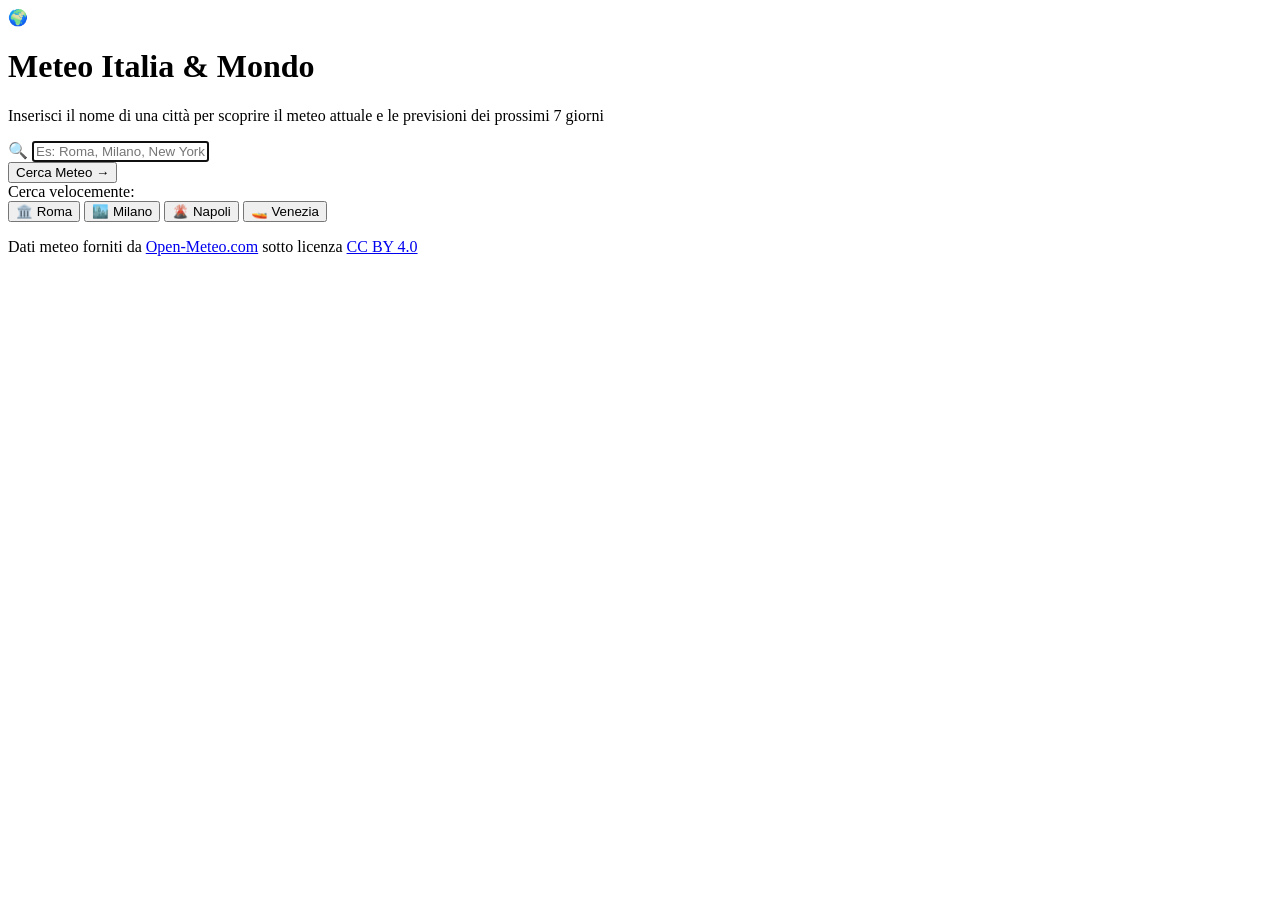
<file: src/main/resources/templates/index.html>
<!DOCTYPE html>
<html xmlns:th="http://www.thymeleaf.org" lang="it">
<head>
    <meta charset="UTF-8">
    <meta name="viewport" content="width=device-width, initial-scale=1.0">
    <title th:text="${title}">Meteo</title>
    <link rel="stylesheet" th:href="@{/css/style.css}">
    <link rel="preconnect" href="https://fonts.googleapis.com">
    <link href="https://fonts.googleapis.com/css2?family=Inter:wght@300;400;500;600;700&display=swap" rel="stylesheet">
</head>
<body class="bg-default home-page">

    <div class="container home-container">
        <div class="hero-card">
            <div class="hero-icon">🌍</div>
            <h1 class="hero-title">Meteo Italia &amp; Mondo</h1>
            <p class="hero-subtitle">Inserisci il nome di una città per scoprire il meteo attuale e le previsioni dei prossimi 7 giorni</p>

            <!-- Error message -->
            <div th:if="${error}" class="alert alert-error" th:text="${error}"></div>

            <!-- Search form -->
            <form action="/weather" method="get" class="search-form" id="weatherForm" autocomplete="off">
                <div class="search-wrapper">
                    <div class="search-input-group">
                        <span class="search-icon">🔍</span>
                        <input
                            type="text"
                            id="cityInput"
                            name="city"
                            placeholder="Es: Roma, Milano, New York..."
                            class="search-input"
                            required
                            minlength="2"
                            autofocus
                        />
                        <input type="hidden" id="latInput" name="lat"/>
                        <input type="hidden" id="lonInput" name="lon"/>
                    </div>
                    <div id="autocomplete-list" class="autocomplete-list" role="listbox" aria-label="Suggerimenti città"></div>
                </div>
                <button type="submit" class="btn-search">
                    <span>Cerca Meteo</span>
                    <span class="btn-arrow">→</span>
                </button>
            </form>

            <div class="quick-cities">
                <span class="quick-label">Cerca velocemente:</span>
                <div class="quick-buttons">
                    <button class="quick-btn" onclick="quickSearch('Roma')">🏛️ Roma</button>
                    <button class="quick-btn" onclick="quickSearch('Milano')">🏙️ Milano</button>
                    <button class="quick-btn" onclick="quickSearch('Napoli')">🌋 Napoli</button>
                    <button class="quick-btn" onclick="quickSearch('Venezia')">🚤 Venezia</button>
                </div>
            </div>
        </div>
    </div>

    <p class="attribution">Dati meteo forniti da <a href="https://open-meteo.com" target="_blank" rel="noopener">Open-Meteo.com</a> sotto licenza <a href="https://creativecommons.org/licenses/by/4.0/" target="_blank" rel="noopener">CC BY 4.0</a></p>

    <script>
        const cityInput = document.getElementById('cityInput');
        const latInput = document.getElementById('latInput');
        const lonInput = document.getElementById('lonInput');
        const autocompleteList = document.getElementById('autocomplete-list');
        let debounceTimer = null;
        let selectedIndex = -1;
        let suggestions = [];

        function quickSearch(city) {
            cityInput.value = city;
            latInput.value = '';
            lonInput.value = '';
            document.getElementById('weatherForm').submit();
        }

        cityInput.addEventListener('input', function() {
            const query = this.value.trim();
            latInput.value = '';
            lonInput.value = '';

            clearTimeout(debounceTimer);
            if (query.length < 2) {
                closeAutocomplete();
                return;
            }
            debounceTimer = setTimeout(() => fetchCities(query), 300);
        });

        cityInput.addEventListener('keydown', function(e) {
            const items = autocompleteList.querySelectorAll('.autocomplete-item');
            if (e.key === 'ArrowDown') {
                e.preventDefault();
                selectedIndex = Math.min(selectedIndex + 1, items.length - 1);
                updateSelection(items);
            } else if (e.key === 'ArrowUp') {
                e.preventDefault();
                selectedIndex = Math.max(selectedIndex - 1, -1);
                updateSelection(items);
            } else if (e.key === 'Enter' && selectedIndex >= 0 && items.length > 0) {
                e.preventDefault();
                items[selectedIndex].click();
            } else if (e.key === 'Escape') {
                closeAutocomplete();
            }
        });

        function updateSelection(items) {
            items.forEach((item, i) => {
                item.classList.toggle('selected', i === selectedIndex);
            });
            if (selectedIndex >= 0 && items[selectedIndex]) {
                const s = suggestions[selectedIndex];
                cityInput.value = s.name;
                latInput.value = s.lat;
                lonInput.value = s.lon;
            }
        }

        async function fetchCities(query) {
            try {
                const response = await fetch(`/api/cities?q=${encodeURIComponent(query)}`);
                suggestions = await response.json();
                renderAutocomplete(suggestions);
            } catch (err) {
                closeAutocomplete();
            }
        }

        function renderAutocomplete(cities) {
            selectedIndex = -1;
            autocompleteList.innerHTML = '';

            if (!cities || cities.length === 0) {
                closeAutocomplete();
                return;
            }

            cities.forEach((city, index) => {
                const item = document.createElement('div');
                item.className = 'autocomplete-item';
                item.setAttribute('role', 'option');
                item.innerHTML = `
                    <span class="ac-flag">${getFlagEmoji(city.countryCode)}</span>
                    <div class="ac-text">
                        <span class="ac-name">${city.name}</span>
                        <span class="ac-sub">${city.displayName !== city.name ? city.displayName.replace(city.name + ', ', '') : ''}</span>
                    </div>
                    <span class="ac-coords">${city.lat.toFixed(2)}°, ${city.lon.toFixed(2)}°</span>
                `;
                item.addEventListener('click', () => {
                    cityInput.value = city.name;
                    latInput.value = city.lat;
                    lonInput.value = city.lon;
                    closeAutocomplete();
                    document.getElementById('weatherForm').submit();
                });
                autocompleteList.appendChild(item);
            });

            autocompleteList.classList.add('open');
        }

        function closeAutocomplete() {
            autocompleteList.innerHTML = '';
            autocompleteList.classList.remove('open');
            selectedIndex = -1;
        }

        function getFlagEmoji(countryCode) {
            if (!countryCode || countryCode.length !== 2) return '🌐';
            const codePoints = [...countryCode.toUpperCase()].map(c => 0x1F1E6 + c.charCodeAt(0) - 65);
            return String.fromCodePoint(...codePoints);
        }

        document.addEventListener('click', function(e) {
            if (!e.target.closest('.search-wrapper')) {
                closeAutocomplete();
            }
        });
    </script>
</body>
</html>
</file>
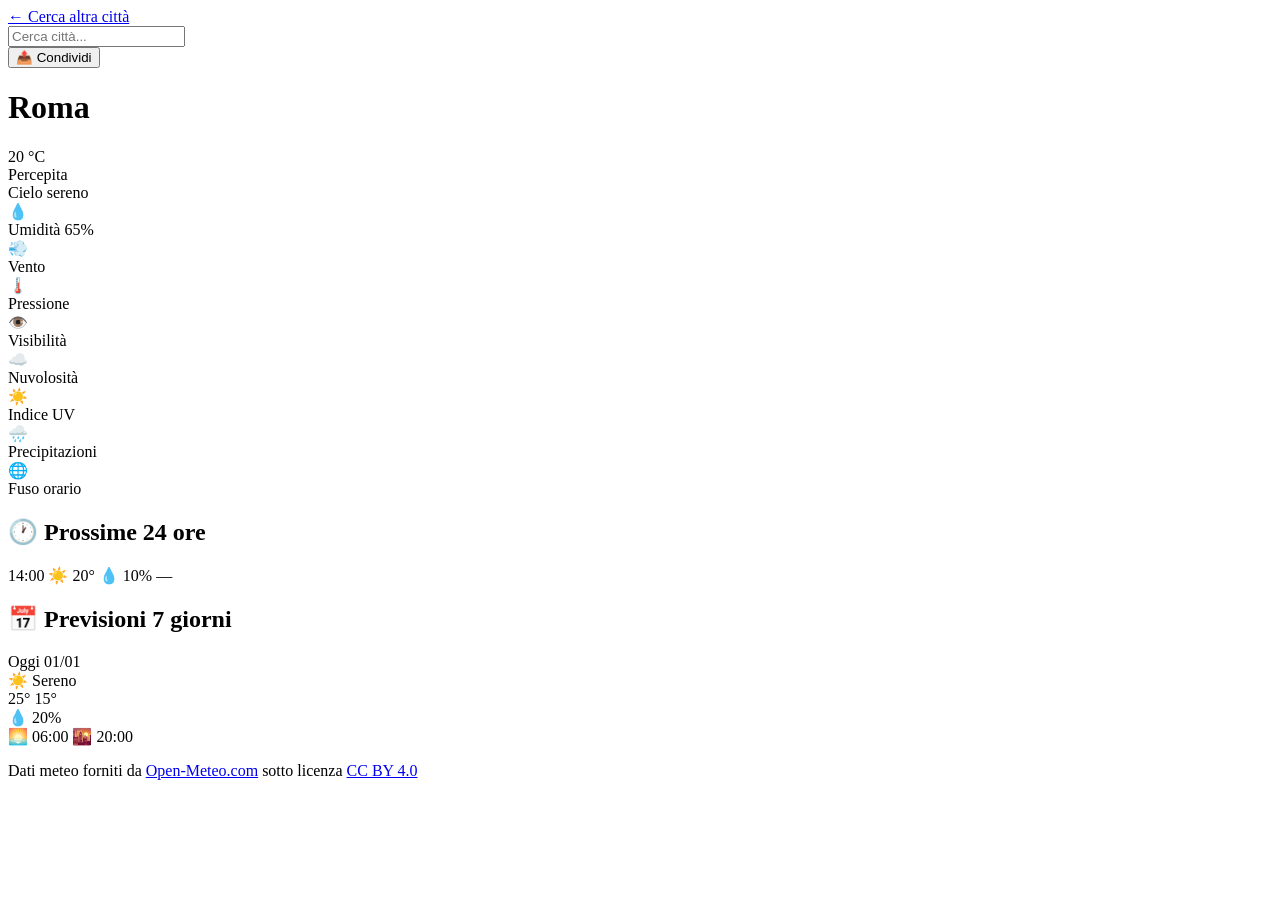
<file: src/main/resources/templates/weather.html>
<!DOCTYPE html>
<html xmlns:th="http://www.thymeleaf.org" lang="it">
<head>
    <meta charset="UTF-8">
    <meta name="viewport" content="width=device-width, initial-scale=1.0">
    <title th:text="${title}">Meteo</title>
    <link rel="stylesheet" th:href="@{/css/style.css}">
    <link rel="preconnect" href="https://fonts.googleapis.com">
    <link href="https://fonts.googleapis.com/css2?family=Inter:wght@300;400;500;600;700&display=swap" rel="stylesheet">
</head>
<body th:class="'weather-page ' + ${weather.current.backgroundClass}">

    <!-- Top Nav -->
    <nav class="top-nav">
        <a href="/" class="nav-back">← Cerca altra città</a>
        <div class="nav-search-mini" autocomplete="off">
            <input type="text" id="miniCityInput" placeholder="Cerca città..." class="mini-input"/>
            <input type="hidden" id="miniLat"/>
            <input type="hidden" id="miniLon"/>
            <div id="mini-autocomplete" class="autocomplete-list mini-autocomplete"></div>
        </div>
        <div class="share-wrapper" id="shareWrapper">
            <button id="shareBtn" class="btn-share" onclick="toggleShareMenu()">📤 Condividi</button>
            <div id="shareMenu" class="share-menu" style="display:none">
                <button class="share-option" onclick="shareLink()">🔗 Copia link</button>
                <button class="share-option" onclick="shareEmail()">✉️ Invia via email</button>
                <button class="share-option" onclick="shareText()">📋 Copia testo meteo</button>
            </div>
        </div>
    </nav>

    <div class="weather-container">

        <!-- Current Weather Card -->
        <div class="current-card">
            <div class="current-header">
                <div class="city-info">
                    <h1 class="city-name" th:text="${weather.cityDisplayName}">Roma</h1>
                    <div class="city-meta">
                        <span th:text="'📍 ' + ${weather.latitude} + '°, ' + ${weather.longitude} + '°'"></span>
                        <span th:if="${weather.elevation != null}" th:text="'⛰️ ' + ${weather.elevation} + 'm'"></span>
                        <span id="card-time-info" th:text="'🕐 Aggiornato: ' + ${weather.current.time}"></span>
                    </div>
                </div>
                <div id="card-weather-icon" class="weather-icon-large" th:text="${weather.current.weatherIcon}"></div>
            </div>

            <div class="temp-section">
                <div class="temp-main">
                    <span id="card-temp-value" class="temp-value" th:text="${weather.current.temperature}">20</span>
                    <span id="card-temp-unit" class="temp-unit">°C</span>
                </div>
                <div id="card-feels" class="temp-feels">
                    <span>Percepita </span>
                    <span th:text="${weather.current.feelsLike} + '°C'"></span>
                </div>
                <div id="card-weather-desc" class="weather-desc" th:text="${weather.current.weatherDescription}">Cielo sereno</div>
            </div>

            <!-- Weather Details Grid -->
            <div id="card-details" class="details-grid">
                <div class="detail-item">
                    <span class="detail-icon">💧</span>
                    <div class="detail-info">
                        <span class="detail-label">Umidità</span>
                        <span class="detail-value" th:text="${weather.current.humidity} + '%'">65%</span>
                    </div>
                </div>
                <div class="detail-item">
                    <span class="detail-icon">💨</span>
                    <div class="detail-info">
                        <span class="detail-label">Vento</span>
                        <span class="detail-value"
                            th:text="${weather.current.windSpeed} + ' km/h ' + ${weather.current.windDirectionLabel}">
                        </span>
                    </div>
                </div>
                <div class="detail-item">
                    <span class="detail-icon">🌡️</span>
                    <div class="detail-info">
                        <span class="detail-label">Pressione</span>
                        <span class="detail-value" th:text="${weather.current.pressure} + ' hPa'"></span>
                    </div>
                </div>
                <div class="detail-item">
                    <span class="detail-icon">👁️</span>
                    <div class="detail-info">
                        <span class="detail-label">Visibilità</span>
                        <span class="detail-value" th:text="${weather.current.visibilityKm} + ' km'"></span>
                    </div>
                </div>
                <div class="detail-item">
                    <span class="detail-icon">☁️</span>
                    <div class="detail-info">
                        <span class="detail-label">Nuvolosità</span>
                        <span class="detail-value" th:text="${weather.current.cloudCover} + '%'"></span>
                    </div>
                </div>
                <div class="detail-item">
                    <span class="detail-icon">☀️</span>
                    <div class="detail-info">
                        <span class="detail-label">Indice UV</span>
                        <span class="detail-value" th:text="${weather.current.uvIndex}"></span>
                    </div>
                </div>
                <div class="detail-item" th:if="${weather.current.precipitation != null}">
                    <span class="detail-icon">🌧️</span>
                    <div class="detail-info">
                        <span class="detail-label">Precipitazioni</span>
                        <span class="detail-value" th:text="${weather.current.precipitation} + ' mm'"></span>
                    </div>
                </div>
                <div class="detail-item">
                    <span class="detail-icon">🌐</span>
                    <div class="detail-info">
                        <span class="detail-label">Fuso orario</span>
                        <span class="detail-value" th:text="${weather.timezone}"></span>
                    </div>
                </div>
            </div>
        </div>

        <!-- Hourly Forecast -->
        <div id="hourly-section" class="section-card"
             th:if="${weather.allHourlySlots != null and not #lists.isEmpty(weather.allHourlySlots)}">
            <h2 id="hourly-title" class="section-title">🕐 Prossime 24 ore</h2>
            <div class="hourly-scroll" id="hourly-scroll">
                <div id="hourly-track" class="hourly-track">
                    <div th:each="slot : ${weather.nextHours}" class="hourly-item">
                        <span class="hourly-time" th:text="${slot.displayTime}">14:00</span>
                        <span class="hourly-icon" th:text="${slot.weatherIcon}">☀️</span>
                        <span class="hourly-temp" th:text="${slot.temperature} + '°'">20°</span>
                        <span class="hourly-rain" th:if="${slot.precipitationProbability != null}"
                              th:text="'💧 ' + ${slot.precipitationProbability} + '%'">💧 10%</span>
                        <span class="hourly-rain" th:unless="${slot.precipitationProbability != null}">—</span>
                    </div>
                </div>
            </div>
        </div>

        <!-- 7-Day Forecast -->
        <div class="section-card" th:if="${not #lists.isEmpty(weather.dailyForecasts)}">
            <div class="section-title-row">
                <h2 class="section-title">📅 Previsioni 7 giorni</h2>
                <button id="returnTodayBtn" class="btn-return-today" style="display:none" onclick="selectToday()">← Torna ad oggi</button>
            </div>
            <div class="daily-list">
                <div th:each="day, iter : ${weather.dailyForecasts}"
                     th:attr="data-index=${iter.index}"
                     th:class="'daily-item selectable-day' + (${day.today} ? ' today' : '')">
                    <div class="daily-day">
                        <span class="day-name" th:text="${day.dayName}">Oggi</span>
                        <span class="day-date" th:text="${day.date}">01/01</span>
                    </div>
                    <div class="daily-weather">
                        <span class="daily-icon" th:text="${day.weatherIcon}">☀️</span>
                        <span class="daily-desc" th:text="${day.weatherDescription}">Sereno</span>
                    </div>
                    <div class="daily-temps">
                        <span class="temp-max" th:text="${day.tempMax} + '°'">25°</span>
                        <span class="temp-bar-wrapper">
                            <span class="temp-bar"></span>
                        </span>
                        <span class="temp-min" th:text="${day.tempMin} + '°'">15°</span>
                    </div>
                    <div class="daily-extra">
                        <span class="daily-rain"
                              th:if="${day.precipitationProbability != null}"
                              th:text="'💧 ' + ${day.precipitationProbability} + '%'">💧 20%</span>
                        <span class="daily-wind"
                              th:text="'💨 ' + ${day.windSpeedMax} + ' km/h'"></span>
                    </div>
                    <div class="daily-sun">
                        <span th:text="'🌅 ' + ${day.sunrise}">🌅 06:00</span>
                        <span th:text="'🌇 ' + ${day.sunset}">🌇 20:00</span>
                    </div>
                </div>
            </div>
        </div>

    </div><!-- /weather-container -->

    <p class="attribution">Dati meteo forniti da <a href="https://open-meteo.com" target="_blank" rel="noopener">Open-Meteo.com</a> sotto licenza <a href="https://creativecommons.org/licenses/by/4.0/" target="_blank" rel="noopener">CC BY 4.0</a></p>

    <script th:inline="javascript">
        // Dati dal server (serializzati da Thymeleaf tramite Jackson)
        const WEATHER = {
            city:      /*[[${weather.cityDisplayName}]]*/ '',
            timezone:  /*[[${weather.timezone}]]*/ '',
            current:   /*[[${weather.current}]]*/ {},
            daily:     /*[[${weather.dailyForecasts}]]*/ [],
            allHourly: /*[[${weather.allHourlySlots}]]*/ [],
            nextHours: /*[[${weather.nextHours}]]*/ []
        };

        // =====================================================
        // MINI SEARCH IN NAVBAR
        // =====================================================
        const miniInput = document.getElementById('miniCityInput');
        const miniLat   = document.getElementById('miniLat');
        const miniLon   = document.getElementById('miniLon');
        const miniAc    = document.getElementById('mini-autocomplete');
        let miniTimer = null, miniSuggestions = [], miniIdx = -1;

        miniInput.addEventListener('input', function() {
            const q = this.value.trim();
            miniLat.value = ''; miniLon.value = '';
            clearTimeout(miniTimer);
            if (q.length < 2) { closeMini(); return; }
            miniTimer = setTimeout(() => fetchMini(q), 300);
        });

        miniInput.addEventListener('keydown', function(e) {
            const items = miniAc.querySelectorAll('.autocomplete-item');
            if (e.key === 'ArrowDown') { e.preventDefault(); miniIdx = Math.min(miniIdx + 1, items.length - 1); updateMiniSel(items); }
            else if (e.key === 'ArrowUp') { e.preventDefault(); miniIdx = Math.max(miniIdx - 1, -1); updateMiniSel(items); }
            else if (e.key === 'Enter') {
                if (miniIdx >= 0 && items.length > 0) { e.preventDefault(); items[miniIdx].click(); }
                else if (miniInput.value.trim().length >= 2) {
                    window.location.href = '/weather?city=' + encodeURIComponent(miniInput.value.trim());
                }
            } else if (e.key === 'Escape') { closeMini(); }
        });

        function updateMiniSel(items) {
            items.forEach((item, i) => item.classList.toggle('selected', i === miniIdx));
            if (miniIdx >= 0 && miniSuggestions[miniIdx]) {
                const s = miniSuggestions[miniIdx];
                miniInput.value = s.name; miniLat.value = s.lat; miniLon.value = s.lon;
            }
        }

        async function fetchMini(q) {
            try {
                const r = await fetch(`/api/cities?q=${encodeURIComponent(q)}`);
                miniSuggestions = await r.json();
                renderMini(miniSuggestions);
            } catch(e) { closeMini(); }
        }

        function renderMini(cities) {
            miniIdx = -1; miniAc.innerHTML = '';
            if (!cities || cities.length === 0) { closeMini(); return; }
            cities.forEach((city) => {
                const item = document.createElement('div');
                item.className = 'autocomplete-item';
                item.innerHTML = `<span class="ac-flag">${getFlagEmoji(city.countryCode)}</span>
                    <div class="ac-text"><span class="ac-name">${city.name}</span>
                    <span class="ac-sub">${city.displayName !== city.name ? city.displayName.replace(city.name + ', ', '') : ''}</span></div>`;
                item.addEventListener('click', () => {
                    closeMini();
                    window.location.href = `/weather?city=${encodeURIComponent(city.name)}&lat=${city.lat}&lon=${city.lon}`;
                });
                miniAc.appendChild(item);
            });
            miniAc.classList.add('open');
        }

        function closeMini() { miniAc.innerHTML = ''; miniAc.classList.remove('open'); miniIdx = -1; }

        function getFlagEmoji(cc) {
            if (!cc || cc.length !== 2) return '🌐';
            return String.fromCodePoint(...[...cc.toUpperCase()].map(c => 0x1F1E6 + c.charCodeAt(0) - 65));
        }

        document.addEventListener('click', function(e) {
            if (!e.target.closest('.nav-search-mini')) closeMini();
        });

        // Drag-to-scroll per la sezione oraria
        const hourlyScroll = document.querySelector('.hourly-scroll');
        if (hourlyScroll) {
            let isDragging = false, startX, scrollLeft;
            hourlyScroll.addEventListener('mousedown', (e) => {
                isDragging = true; hourlyScroll.classList.add('dragging');
                startX = e.pageX - hourlyScroll.offsetLeft; scrollLeft = hourlyScroll.scrollLeft;
            });
            document.addEventListener('mouseup', () => { isDragging = false; hourlyScroll.classList.remove('dragging'); });
            document.addEventListener('mousemove', (e) => {
                if (!isDragging) return;
                e.preventDefault();
                hourlyScroll.scrollLeft = scrollLeft - (e.pageX - hourlyScroll.offsetLeft - startX) * 1.5;
            });
        }

        // =====================================================
        // NAVIGAZIONE GIORNI
        // =====================================================
        document.querySelectorAll('.selectable-day').forEach(item => {
            item.addEventListener('click', () => selectDay(parseInt(item.getAttribute('data-index'))));
        });

        function selectDay(idx) {
            const day = WEATHER.daily[idx];
            if (!day) return;

            if (day.today) { selectToday(); return; }

            // Evidenzia il giorno selezionato
            document.querySelectorAll('.selectable-day').forEach(el => el.classList.remove('selected'));
            document.querySelectorAll('.selectable-day')[idx].classList.add('selected');

            document.getElementById('returnTodayBtn').style.display = '';

            // Aggiorna header card
            document.getElementById('card-time-info').textContent = '📅 ' + day.dayName + ' · ' + day.date;
            document.getElementById('card-weather-icon').textContent = day.weatherIcon;

            // Temperatura: max / min
            document.getElementById('card-temp-value').textContent = day.tempMax;
            document.getElementById('card-temp-unit').textContent = '°C';
            document.getElementById('card-feels').innerHTML = '<span>Min </span><span>' + day.tempMin + '°C</span>';
            document.getElementById('card-weather-desc').textContent = day.weatherDescription;

            updateDetailsForDay(day);
            updateHourlyForDay(day.isoDate, day.dayName);
        }

        function selectToday() {
            const c = WEATHER.current;
            document.querySelectorAll('.selectable-day').forEach(el => el.classList.remove('selected'));
            document.getElementById('returnTodayBtn').style.display = 'none';

            document.getElementById('card-time-info').textContent = '🕐 Aggiornato: ' + c.time;
            document.getElementById('card-weather-icon').textContent = c.weatherIcon;
            document.getElementById('card-temp-value').textContent = c.temperature;
            document.getElementById('card-temp-unit').textContent = '°C';
            document.getElementById('card-feels').innerHTML = '<span>Percepita </span><span>' + c.feelsLike + '°C</span>';
            document.getElementById('card-weather-desc').textContent = c.weatherDescription;

            updateDetailsForCurrent(c);
            updateHourlyForToday();
        }

        function updateDetailsForDay(day) {
            document.getElementById('card-details').innerHTML = `
                <div class="detail-item">
                    <span class="detail-icon">🌧️</span>
                    <div class="detail-info">
                        <span class="detail-label">Prob. pioggia</span>
                        <span class="detail-value">${day.precipitationProbability != null ? day.precipitationProbability + '%' : '-'}</span>
                    </div>
                </div>
                <div class="detail-item">
                    <span class="detail-icon">💨</span>
                    <div class="detail-info">
                        <span class="detail-label">Vento max</span>
                        <span class="detail-value">${day.windSpeedMax != null ? day.windSpeedMax + ' km/h' : '-'}</span>
                    </div>
                </div>
                <div class="detail-item">
                    <span class="detail-icon">☀️</span>
                    <div class="detail-info">
                        <span class="detail-label">UV max</span>
                        <span class="detail-value">${day.uvIndexMax != null ? day.uvIndexMax : '-'}</span>
                    </div>
                </div>
                <div class="detail-item">
                    <span class="detail-icon">🌅</span>
                    <div class="detail-info">
                        <span class="detail-label">Alba</span>
                        <span class="detail-value">${day.sunrise || '-'}</span>
                    </div>
                </div>
                <div class="detail-item">
                    <span class="detail-icon">🌇</span>
                    <div class="detail-info">
                        <span class="detail-label">Tramonto</span>
                        <span class="detail-value">${day.sunset || '-'}</span>
                    </div>
                </div>
                <div class="detail-item">
                    <span class="detail-icon">🌐</span>
                    <div class="detail-info">
                        <span class="detail-label">Fuso orario</span>
                        <span class="detail-value">${WEATHER.timezone}</span>
                    </div>
                </div>`;
        }

        function updateDetailsForCurrent(c) {
            document.getElementById('card-details').innerHTML = `
                <div class="detail-item">
                    <span class="detail-icon">💧</span>
                    <div class="detail-info">
                        <span class="detail-label">Umidità</span>
                        <span class="detail-value">${c.humidity}%</span>
                    </div>
                </div>
                <div class="detail-item">
                    <span class="detail-icon">💨</span>
                    <div class="detail-info">
                        <span class="detail-label">Vento</span>
                        <span class="detail-value">${c.windSpeed} km/h ${c.windDirectionLabel}</span>
                    </div>
                </div>
                <div class="detail-item">
                    <span class="detail-icon">🌡️</span>
                    <div class="detail-info">
                        <span class="detail-label">Pressione</span>
                        <span class="detail-value">${c.pressure} hPa</span>
                    </div>
                </div>
                <div class="detail-item">
                    <span class="detail-icon">👁️</span>
                    <div class="detail-info">
                        <span class="detail-label">Visibilità</span>
                        <span class="detail-value">${c.visibilityKm} km</span>
                    </div>
                </div>
                <div class="detail-item">
                    <span class="detail-icon">☁️</span>
                    <div class="detail-info">
                        <span class="detail-label">Nuvolosità</span>
                        <span class="detail-value">${c.cloudCover}%</span>
                    </div>
                </div>
                <div class="detail-item">
                    <span class="detail-icon">☀️</span>
                    <div class="detail-info">
                        <span class="detail-label">Indice UV</span>
                        <span class="detail-value">${c.uvIndex}</span>
                    </div>
                </div>
                ${c.precipitation != null ? `
                <div class="detail-item">
                    <span class="detail-icon">🌧️</span>
                    <div class="detail-info">
                        <span class="detail-label">Precipitazioni</span>
                        <span class="detail-value">${c.precipitation} mm</span>
                    </div>
                </div>` : ''}
                <div class="detail-item">
                    <span class="detail-icon">🌐</span>
                    <div class="detail-info">
                        <span class="detail-label">Fuso orario</span>
                        <span class="detail-value">${WEATHER.timezone}</span>
                    </div>
                </div>`;
        }

        function renderHourlySlots(slots) {
            if (!slots || slots.length === 0) return '<p style="color:var(--text-muted);padding:8px">Nessun dato disponibile</p>';
            return slots.map(slot => `
                <div class="hourly-item">
                    <span class="hourly-time">${slot.displayTime}</span>
                    <span class="hourly-icon">${slot.weatherIcon}</span>
                    <span class="hourly-temp">${slot.temperature}°</span>
                    <span class="hourly-rain">${slot.precipitationProbability != null ? '💧 ' + slot.precipitationProbability + '%' : '—'}</span>
                </div>`).join('');
        }

        function updateHourlyForDay(isoDate, dayName) {
            const track = document.getElementById('hourly-track');
            const title = document.getElementById('hourly-title');
            if (!track || !title) return;
            const slots = (WEATHER.allHourly || []).filter(s => s.time && s.time.startsWith(isoDate));
            title.textContent = '🕐 Ore di ' + dayName;
            track.innerHTML = renderHourlySlots(slots);
            const scroll = document.getElementById('hourly-scroll');
            if (scroll) scroll.scrollLeft = 0;
        }

        function updateHourlyForToday() {
            const track = document.getElementById('hourly-track');
            const title = document.getElementById('hourly-title');
            if (!track || !title) return;
            title.textContent = '🕐 Prossime 24 ore';
            track.innerHTML = renderHourlySlots(WEATHER.nextHours || []);
            const scroll = document.getElementById('hourly-scroll');
            if (scroll) scroll.scrollLeft = 0;
        }

        // =====================================================
        // CONDIVIDI METEO
        // =====================================================
        function buildShareText() {
            const selected = document.querySelector('.selectable-day.selected');
            if (selected) {
                const day = WEATHER.daily[parseInt(selected.getAttribute('data-index'))];
                return `Meteo a ${WEATHER.city} — ${day.dayName} ${day.date}\n` +
                       `${day.weatherIcon} ${day.weatherDescription}\n` +
                       `🌡️ Max ${day.tempMax}°C / Min ${day.tempMin}°C\n` +
                       `🌧️ Prob. pioggia: ${day.precipitationProbability != null ? day.precipitationProbability + '%' : '-'}\n` +
                       `💨 Vento max: ${day.windSpeedMax != null ? day.windSpeedMax + ' km/h' : '-'}\n` +
                       `🌅 ${day.sunrise}  🌇 ${day.sunset}`;
            }
            const c = WEATHER.current;
            return `Meteo a ${WEATHER.city} — adesso\n` +
                   `${c.weatherIcon} ${c.weatherDescription}\n` +
                   `🌡️ ${c.temperature}°C (percepita ${c.feelsLike}°C)\n` +
                   `💧 Umidità: ${c.humidity}%\n` +
                   `💨 Vento: ${c.windSpeed} km/h ${c.windDirectionLabel}\n` +
                   `☀️ Indice UV: ${c.uvIndex}`;
        }

        function toggleShareMenu() {
            // Se Web Share API è disponibile (mobile), usa il pannello nativo
            if (navigator.share) {
                navigator.share({
                    title: `Meteo ${WEATHER.city}`,
                    url: window.location.href,
                    text: buildShareText()
                }).catch(() => {});
                return;
            }
            const menu = document.getElementById('shareMenu');
            menu.style.display = menu.style.display === 'none' ? '' : 'none';
        }

        function closeShareMenu() {
            document.getElementById('shareMenu').style.display = 'none';
        }

        function shareLink() {
            closeShareMenu();
            navigator.clipboard.writeText(window.location.href).then(() => {
                showShareFeedback('🔗 Link copiato!');
            }).catch(() => { prompt('Copia il link:', window.location.href); });
        }

        function shareEmail() {
            closeShareMenu();
            const text = buildShareText();
            const subject = encodeURIComponent(`Meteo ${WEATHER.city}`);
            const body = encodeURIComponent(text + '\n\n' + window.location.href);
            window.open(`mailto:?subject=${subject}&body=${body}`);
        }

        function shareText() {
            closeShareMenu();
            const text = buildShareText();
            navigator.clipboard.writeText(text).then(() => {
                showShareFeedback('✓ Testo copiato!');
            }).catch(() => { prompt('Copia il testo meteo:', text); });
        }

        function showShareFeedback(msg) {
            const btn = document.getElementById('shareBtn');
            const orig = btn.textContent;
            btn.textContent = msg;
            btn.classList.add('copied');
            setTimeout(() => { btn.textContent = orig; btn.classList.remove('copied'); }, 2000);
        }

        // Chiudi il menu share cliccando fuori
        document.addEventListener('click', function(e) {
            if (!e.target.closest('.share-wrapper')) closeShareMenu();
        });
    </script>
</body>
</html>
</file>
